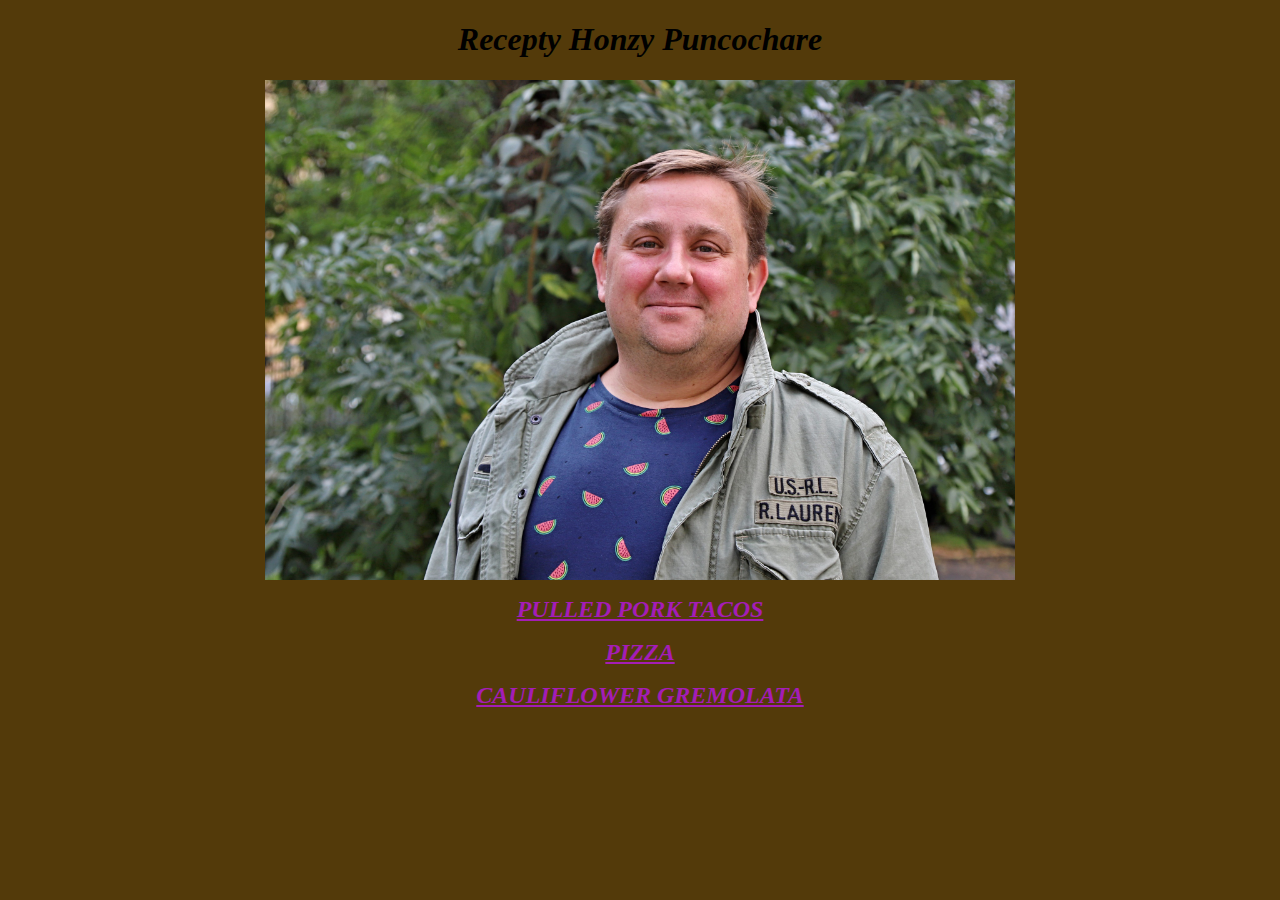
<file: index.html>
<!DOCTYPE html>
<html lang="en">
<head>
    <meta charset="UTF-8">
    <meta http-equiv="X-UA-Compatible" content="IE=edge">
    <meta name="viewport" content="width=<device-width>, initial-scale=1.0">
    <title>Recepty Honzy Puncochare</title>
    <link rel="stylesheet" href="style.css">
</head>
<body>
    <h1>Recepty Honzy Puncochare</h1>
<p></p>
    <img src="recipes/honza_puncochar.jpg" alt="pohledny kuchar">
<p><a href="recipes/tacos.html">PULLED PORK TACOS</a></p>
<p><a href="recipes/pizza.html">PIZZA</a> </a></p>
<p><a href="recipes/gremolata.html">CAULIFLOWER GREMOLATA</a></p>
</body>
</html>
</file>
<file: style.css>
body {background-color: rgb(83, 58, 10);}
img {height: 500px;
width: auto;
display: block;
margin-left: auto;
margin-right: auto;
}
div.container {
    text-align: center;
    font-family: 'Gill Sans', 'Gill Sans MT', Calibri, 'Trebuchet MS', sans-serif;
  }
  ul.myUL {
    display: inline-block;
    text-align: center;
  }  
  ol.myOL {
    display: inline-block;
    text-align: center;
  }
  h1,
  h2,
  p {text-align: center;
  font-style: oblique;
font-weight: bolder;}
a {color:rgb(164, 29, 182);
font-weight: bolder;
font-size: x-large;}
</file>
